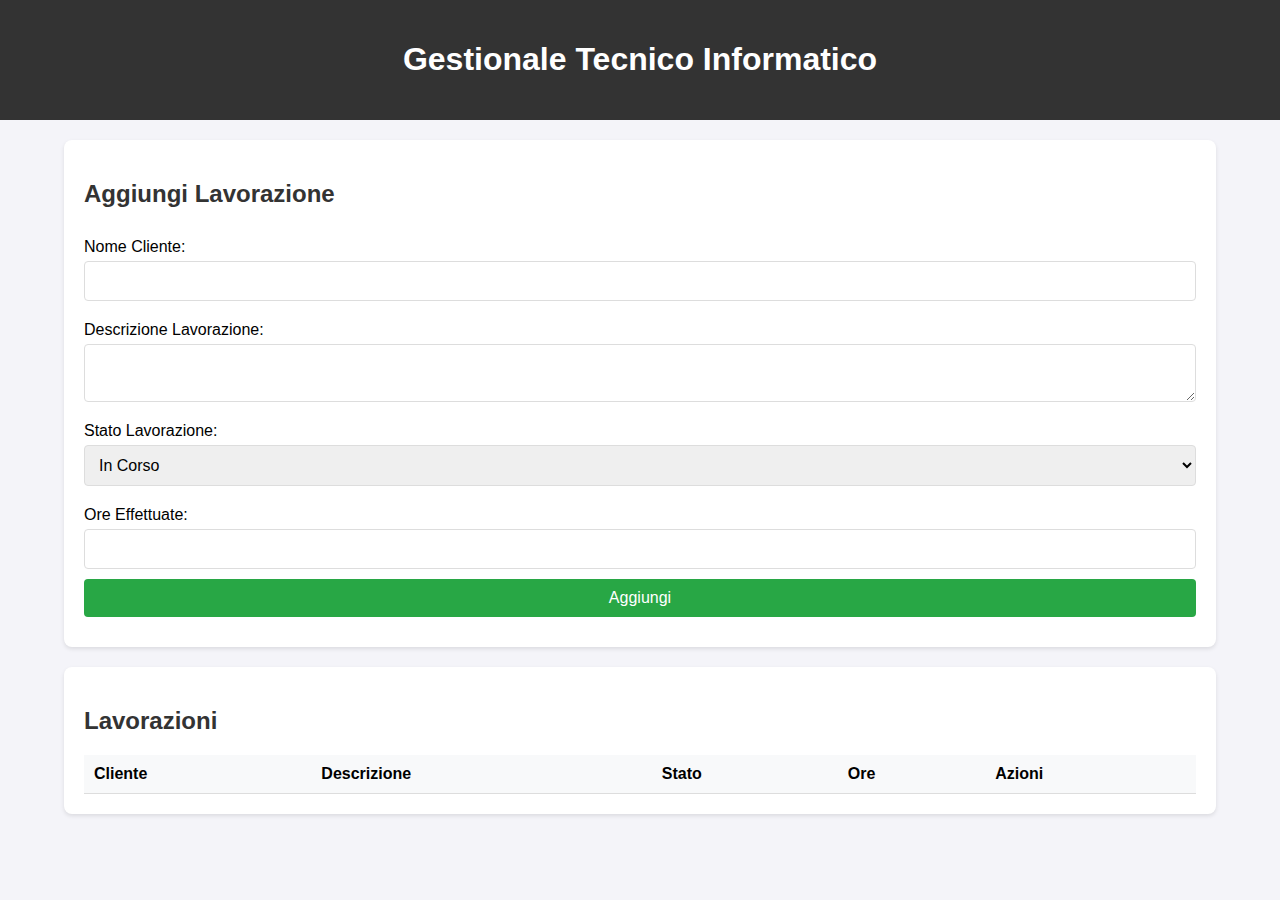
<file: index.html>
<!DOCTYPE html>
<html lang="en">

<head>
    <meta charset="UTF-8">
    <meta name="viewport" content="width=device-width, initial-scale=1.0">
    <title>Gestionale Tecnico Informatico</title>
    <link rel="stylesheet" href="style.css">
</head>

<body>
    <header>
        <h1>Gestionale Tecnico Informatico</h1>
    </header>
    <main>
        <section class="job-form">
            <h2>Aggiungi Lavorazione</h2>
            <form id="jobForm">
                <label for="clientName">Nome Cliente:</label>
                <input type="text" id="clientName" required>

                <label for="jobDescription">Descrizione Lavorazione:</label>
                <textarea id="jobDescription" required></textarea>

                <label for="jobStatus">Stato Lavorazione:</label>
                <select id="jobStatus">
                    <option value="in progress">In Corso</option>
                    <option value="completed">Completato</option>
                </select>

                <label for="hoursWorked">Ore Effettuate:</label>
                <input type="number" id="hoursWorked" required>

                <button type="submit">Aggiungi</button>
            </form>
        </section>
        <section class="job-list">
            <h2>Lavorazioni</h2>
            <table id="jobTable">
                <thead>
                    <tr>
                        <th>Cliente</th>
                        <th>Descrizione</th>
                        <th>Stato</th>
                        <th>Ore</th>
                        <th>Azioni</th>
                    </tr>
                </thead>
                <tbody>
                    <!-- Job rows will be added here dynamically -->
                </tbody>
            </table>
        </section>
    </main>
    <script src="jspdf.es.min.js"></script>
    <script src="script.js"></script>
</body>

</html>
</file>
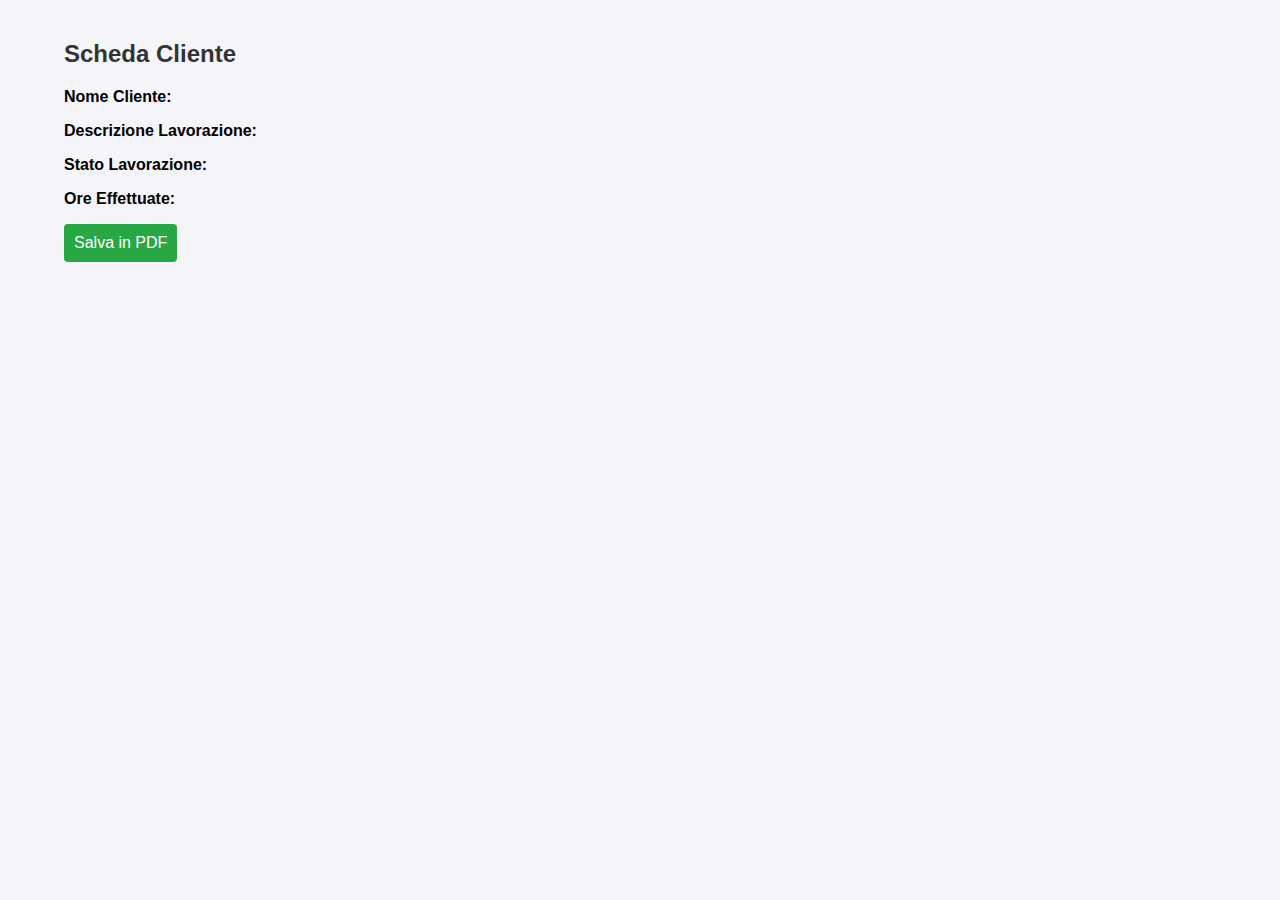
<file: client.html>
<!DOCTYPE html>
<html lang="en">

<head>
    <meta charset="UTF-8">
    <meta name="viewport" content="width=device-width, initial-scale=1.0">
    <title>Scheda Cliente</title>
    <link rel="stylesheet" href="style.css">
</head>

<body>
    <main>
        <section class="client-card">
            <h2>Scheda Cliente</h2>
            <p><strong>Nome Cliente:</strong> <span id="clientName"></span></p>
            <p><strong>Descrizione Lavorazione:</strong> <span id="jobDescription"></span></p>
            <p><strong>Stato Lavorazione:</strong> <span id="jobStatus"></span></p>
            <p><strong>Ore Effettuate:</strong> <span id="hoursWorked"></span></p>
            <button id="savePdfBtn">Salva in PDF</button>
        </section>
    </main>
    <script src="jspdf.es.min.js"></script>
    <script>
        document.getElementById('savePdfBtn').addEventListener('click', () => {
            import('jspdf').then(jsPDF => {
                const doc = new jsPDF.jsPDF();
                const clientName = document.getElementById('clientName').innerText;
                const jobDescription = document.getElementById('jobDescription').innerText;
                const jobStatus = document.getElementById('jobStatus').innerText;
                const hoursWorked = document.getElementById('hoursWorked').innerText;

                doc.text(`Nome Cliente: ${clientName}`, 10, 10);
                doc.text(`Descrizione Lavorazione: ${jobDescription}`, 10, 20);
                doc.text(`Stato Lavorazione: ${jobStatus}`, 10, 30);
                doc.text(`Ore Effettuate: ${hoursWorked}`, 10, 40);

                doc.save('scheda_cliente.pdf');
            });
        });
    </script>
</body>

</html>
</file>
<file: style.css>
body {
    font-family: Arial, sans-serif;
    background-color: #f4f4f9;
    margin: 0;
    padding: 0;
    display: flex;
    flex-direction: column;
    align-items: center;
    justify-content: center;
}

header {
    background-color: #333;
    color: white;
    padding: 20px;
    width: 100%;
    text-align: center;
}

main {
    width: 90%;
    max-width: 1200px;
    margin: 20px 0;
}

.job-form,
.job-list {
    background-color: white;
    padding: 20px;
    border-radius: 8px;
    box-shadow: 0 2px 4px rgba(0, 0, 0, 0.1);
    margin-bottom: 20px;
}

h2 {
    color: #333;
}

form {
    display: flex;
    flex-direction: column;
}

label {
    margin: 10px 0 5px;
}

input,
textarea,
select,
button {
    padding: 10px;
    margin-bottom: 10px;
    border-radius: 4px;
    border: 1px solid #ddd;
    font-size: 16px;
}

button {
    background-color: #28a745;
    color: white;
    border: none;
    cursor: pointer;
}

button:hover {
    background-color: #218838;
}

table {
    width: 100%;
    border-collapse: collapse;
}

th,
td {
    padding: 10px;
    border-bottom: 1px solid #ddd;
    text-align: left;
}

th {
    background-color: #f8f9fa;
}

.actions button {
    background-color: #dc3545;
    border: none;
    color: white;
    padding: 5px 10px;
    border-radius: 4px;
    cursor: pointer;
}

.actions button:hover {
    background-color: #c82333;
}

.client-button {
    background-color: #007bff;
    color: white;
    border: none;
    padding: 5px 10px;
    border-radius: 4px;
    cursor: pointer;
}

.client-button:hover {
    background-color: #0056b3;
}
</file>
